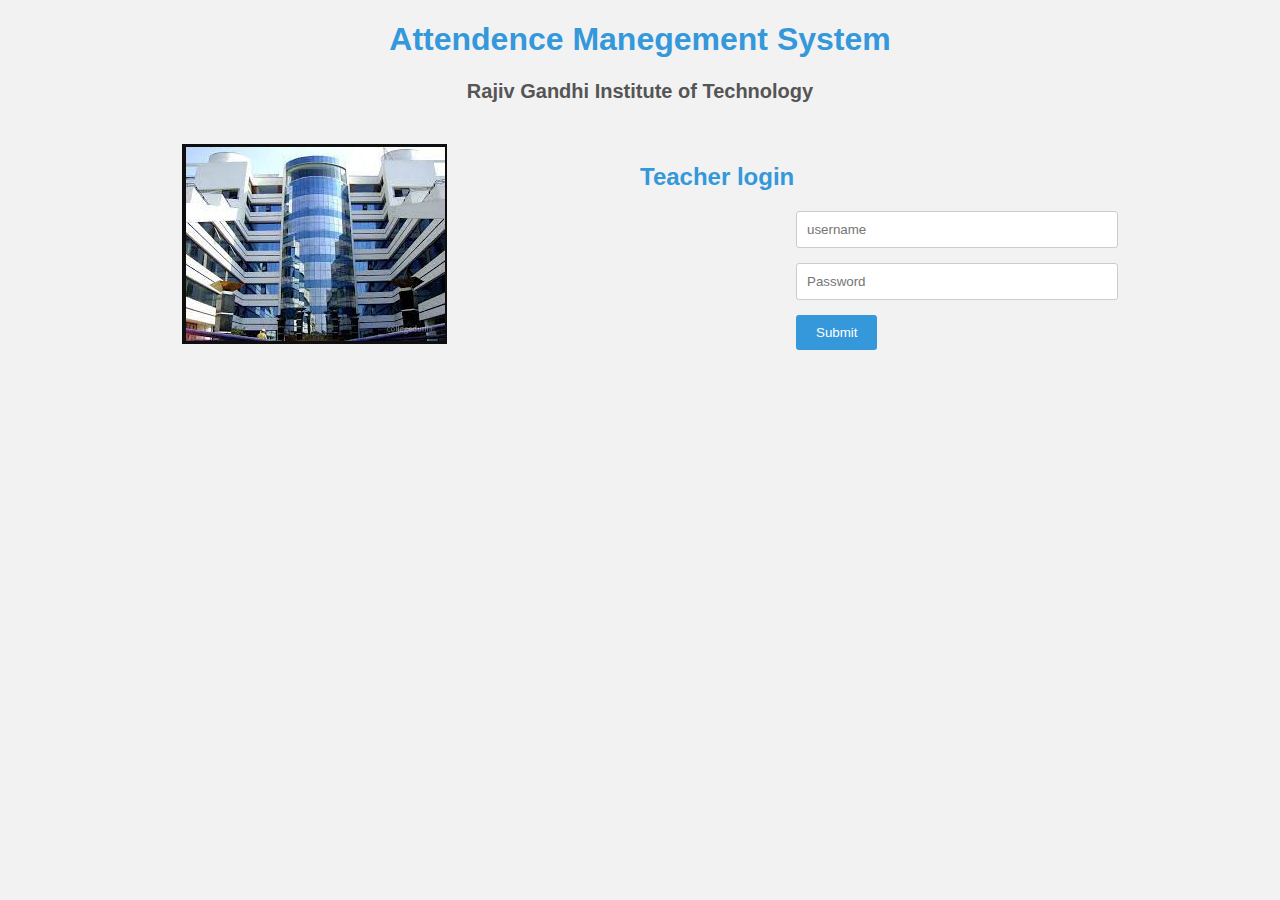
<file: index.html>
<!doctype html>
<html lang="en">
  <head>
    <!-- Required meta tags -->
    <meta charset="utf-8">
    <meta name="viewport" content="width=device-width, initial-scale=1">

    <!-- Bootstrap CSS -->
    <link href="https://cdn.jsdelivr.net/npm/bootstrap@5.0.2/dist/css/bootstrap.min.css" rel="stylesheet" integrity="sha384-EVSTQN3/azprG1Anm3QDgpJLIm9Nao0Yz1ztcQTwFspd3yD65VohhpuuCOmLASjC" crossorigin="anonymous">
    <link rel="stylesheet" href="style.css">
    <title>Student Manegement</title>
  </head>
  <body>

    <div class="heading">
        <h1>Attendence Manegement System</h1>
    </div>
    <h1 id="school">Rajiv Gandhi Institute of Technology </h1>

    <div class="login" >
        <div class="image">
            <img src="Rgit.jpg" alt="">
        </div>
        <div class="right">
            <h2 class="login_head">Teacher login </h2>
            <form action="" id="form">
                <input type="text" id="name" placeholder="username">
                <input type="password" id="password" placeholder="Password">
                
                    <input type="submit" class="btn btn-warning" id="submit" value="Submit">
            </form>
        </div>
    </div>
     
    <script src="https://cdn.jsdelivr.net/npm/bootstrap@5.0.2/dist/js/bootstrap.bundle.min.js" integrity="sha384-MrcW6ZMFYlzcLA8Nl+NtUVF0sA7MsXsP1UyJoMp4YLEuNSfAP+JcXn/tWtIaxVXM" crossorigin="anonymous"></script>
    <script src="./index.js"></script>
  </body>
</html>
</file>
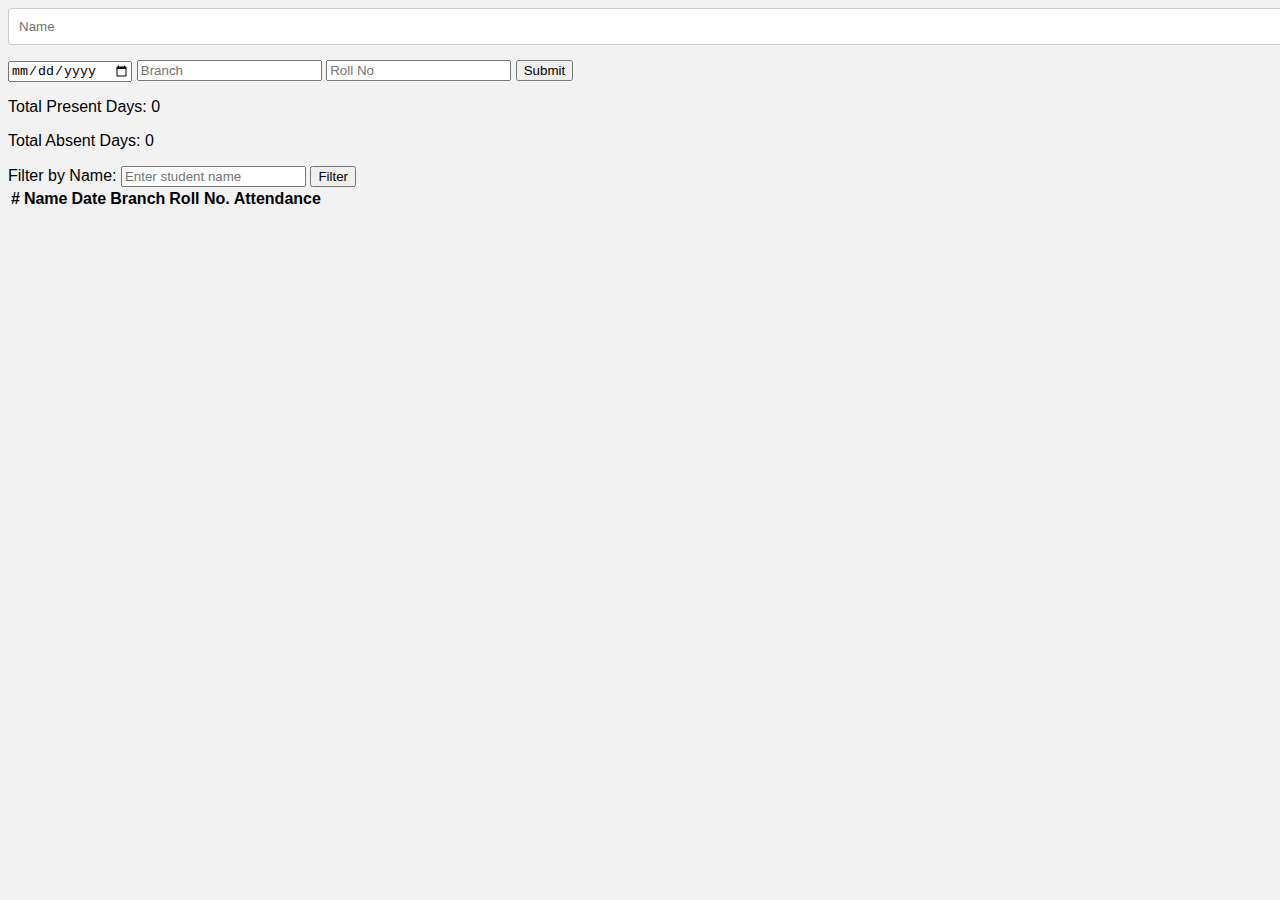
<file: student.html>
<!DOCTYPE html>
<html lang="en">
  <head>
    <!-- Required meta tags -->
    <meta charset="utf-8">
    <meta name="viewport" content="width=device-width, initial-scale=1">
    
    <!-- Bootstrap CSS -->
    <link href="https://cdn.jsdelivr.net/npm/bootstrap@5.0.2/dist/css/bootstrap.min.css" rel="stylesheet" integrity="sha384-EVSTQN3/azprG1Anm3QDgpJLIm9Nao0Yz1ztcQTwFspd3yD65VohhpuuCOmLASjC" crossorigin="anonymous">
    <link rel="stylesheet" href="style.css">
    <title>Student Management</title>
  </head>
  <body>

    <div class="studentData">
      <form action="" id="form1">
        <input type="text" placeholder="Name" id="name" required>
        <input type="date" placeholder="Date" id="date" required>
        <input type="text" placeholder="Branch" id="branch" required>
        <input type="number" placeholder="Roll No" id="rollNo" required>
        <input type="submit" class="btn btn-warning">
      </form>
      <div>
        <p>Total Present Days: <span id="totalPresentDays">0</span></p>
        <p>Total Absent Days: <span id="totalAbsentDays">0</span></p>
      </div>
      <div class="filterStudent">
        <label for="filterByName">Filter by Name:</label>
        <input type="text" id="filterByName" placeholder="Enter student name">
        <button id="filterButton">Filter</button>
      </div>
      

    </div>
    

    <table>
      <thead>
        <tr>
          <th>#</th>
          <th>Name</th>
          <th>Date</th>
          <th>Branch</th>
          <th>Roll No.</th>
          <th>Attendance</th>
        </tr>
      </thead>
      <tbody id="tbody"></tbody>
    </table>
  
    <script src="https://cdn.jsdelivr.net/npm/bootstrap@5.0.2/dist/js/bootstrap.bundle.min.js" integrity="sha384-MrcW6ZMFYlzcLA8Nl+NtUVF0sA7MsXsP1UyJoMp4YLEuNSfAP+JcXn/tWtIaxVXM" crossorigin="anonymous"></script>
    <script src="./student.js"></script>
  </body>
</html>
</file>
<file: style.css>
/* Custom Styles */

/* Header Styles */
.heading {
  text-align: center;
  margin: 20px 0;
  font-family: 'Montserrat', sans-serif; /* Add a designer font from Google Fonts */
}

.heading h1 {
  font-size: 32px;
  color: #3498db;
}

#school {
  text-align: center;
  margin: 20px 0;
  font-size: 20px;
  color: #555; /* Adjust the color as needed */
}

/* Navigation Bar Styles */
nav {
  background-color: #3498db;
  color: #fff;
  text-align: center;
  font-family: 'Open Sans', sans-serif; /* Add another designer font from Google Fonts */
  padding: 10px 0;
}

nav ul {
  list-style: none;
}

nav li {
  display: inline;
  margin: 0 20px;
}

nav a {
  text-decoration: none;
  color: #fff;
}

nav a:hover {
  color: #2980b9; /* Hover effect for navigation links */
}

/* Login Form Styles */
.login {
  display: flex;
  align-items: center;
  justify-content: center;
  margin: 20px 0;
}

.image {
  flex: 1;
  text-align: center;
}

.image img {
  max-width: 100%;
  height: auto;
}

.right {
  flex: 1;
  padding: 20px;
}

.login_head {
  font-size: 24px;
  margin-bottom: 20px;
  color: #3498db; /* Customize the color as needed */
}

#form {
  max-width: 300px;
  margin: 0 auto;
}

#name, #password {
  width: 100%;
  padding: 10px;
  margin-bottom: 15px;
  border: 1px solid #ccc;
  border-radius: 3px;
}

#submit {
  background-color: #3498db;
  color: #fff;
  padding: 10px 20px;
  border: none;
  border-radius: 3px;
  cursor: pointer;
}

#submit:hover {
  background-color: #2980b9;
}

/* Body Background Color */
body {
  background-color: #f2f2f2; /* Customize the background color as needed */
  font-family: 'Lato', sans-serif; /* Add another designer font from Google Fonts */
}

/* Responsive Styles */
@media screen and (max-width: 768px) {
  .login {
    flex-direction: column;
    text-align: center;
  }

  .right {
    max-width: 100%;
  }
}
</file>
